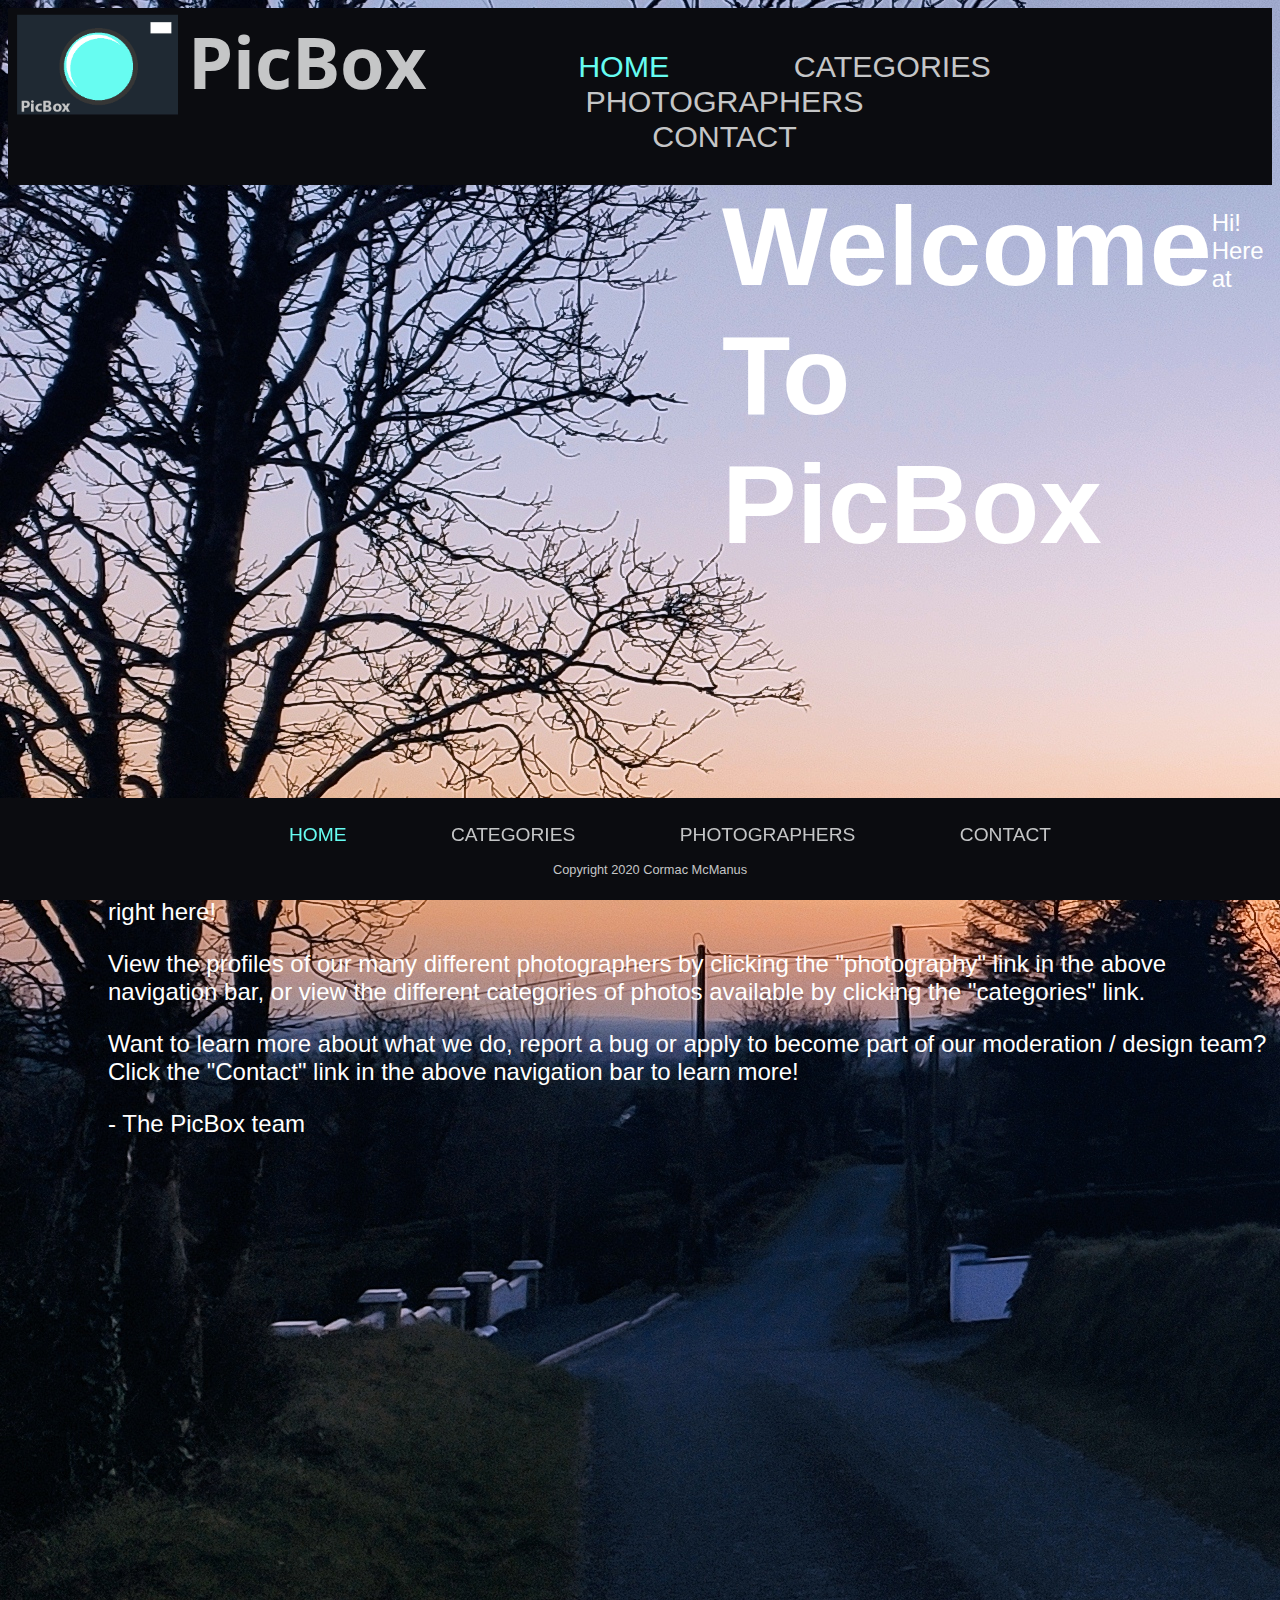
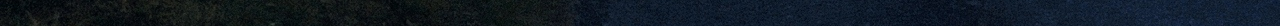
<file: index.html>
<!DOCTYPE HTML>
<html lang ="en">
    <head>
        <link href="https://fonts.googleapis.com/css?family=Roboto&display=swap" rel="stylesheet">
        <meta name="viewport" content="width=device-width, initial-scale=1.0">
        <meta charset="utf-8" />
        <meta name="description" content="Photography, pictures, camera, nature, landscape">
        <meta name="Author" content="Cormac McManus">
        <title> PicBox </title>
        <link rel="stylesheet" type="text/css" href="styles/style.css">
        <link rel="icon" type="image/png" href="images/favicon-32x32.png" />
    </head>
    <body>
        <header>
             <nav>
                <ul>
                    <li> <a id="logo" ></a><img style="float: left; position: relative; right: 55px; bottom: 20px; height: 112px; width: 170px;" src=images/logo.png alt="PicBox Logo"> </li>
                    <li> <a class="name"></a><h1 style="float: left; position: relative; right: 170px; bottom: 65px; font-size: 4.5em; font-family: open sans" >PicBox</h1></li>
                    <li> <a class="active" href="#">HOME</a></li>
                    <li> <a href="categories.html">CATEGORIES</a></li>
                    <li> <a href="photographers.html">PHOTOGRAPHERS</a></li>
                    <li> <a href="contact.html">CONTACT</a></li>
                </ul>
            </nav>
        </header>
        <main>
                <h2> Welcome<br/>To<br/>PicBox </h2>
            
                <p class="paragraphone"> Hi! <br> Here at PicBox, we are dedicated to providing an online stock photography service that is intuitive and easy to use. With the ability to filter by photographer or category we are confident you can find the image you're looking for right here!</p> 
                
                <p class="paragraphone" > View the profiles of our many different photographers by clicking the "photography" link in the above navigation bar, or view the different categories of photos available by clicking the "categories" link. </p>
            
                <p class="paragraphone" > Want to learn more about what we do, report a bug or apply to become part of our moderation / design team? Click the "Contact" link in the above navigation bar to learn more!</p>
            
               <p class="paragraphone" > - The PicBox team</p>
            
               <p class="maptext" ><i>See where we're based!</i></p>
               
               <iframe style="position: relative; float: left; right: 1100px; bottom: 500px;" width="560" height="315" src="https://www.youtube.com/embed/gmjpS-UDaro" frameborder="0" allow="accelerometer; autoplay; encrypted-media; gyroscope; picture-in-picture" allowfullscreen></iframe>
            
               <iframe style="position: relative; bottom: 400px; left: 70px;" src="https://www.google.com/maps/embed?pb=!1m18!1m12!1m3!1d18884.26272228525!2d-7.811739453432296!3d53.72658411439259!2m3!1f0!2f0!3f0!3m2!1i1024!2i768!4f13.1!3m3!1m2!1s0x485dd39bb9c2c387%3A0xa00c7a997317370!2sLongford!5e0!3m2!1sen!2sie!4v1587481411213!5m2!1sen!2sie" width="400" height="400" frameborder="0" allowfullscreen="" aria-hidden="false" tabindex="0"></iframe> 
               
              
            
               
            
        </main>
        
        <footer>
             <ul>
                 <li> <a class="active" href="Index.html">HOME</a></li>
                 <li> <a class="navbuttons" href="categories.html">CATEGORIES</a></li>
                 <li> <a class="navbuttons" href="photographers.html">PHOTOGRAPHERS</a></li>
                 <li> <a class="navbuttons" href="contact.html"  >CONTACT</a></li>
             </ul>
            
            <p id="footerText">Copyright 2020 Cormac McManus</p>
        </footer>
    </body>
</html>
</file>
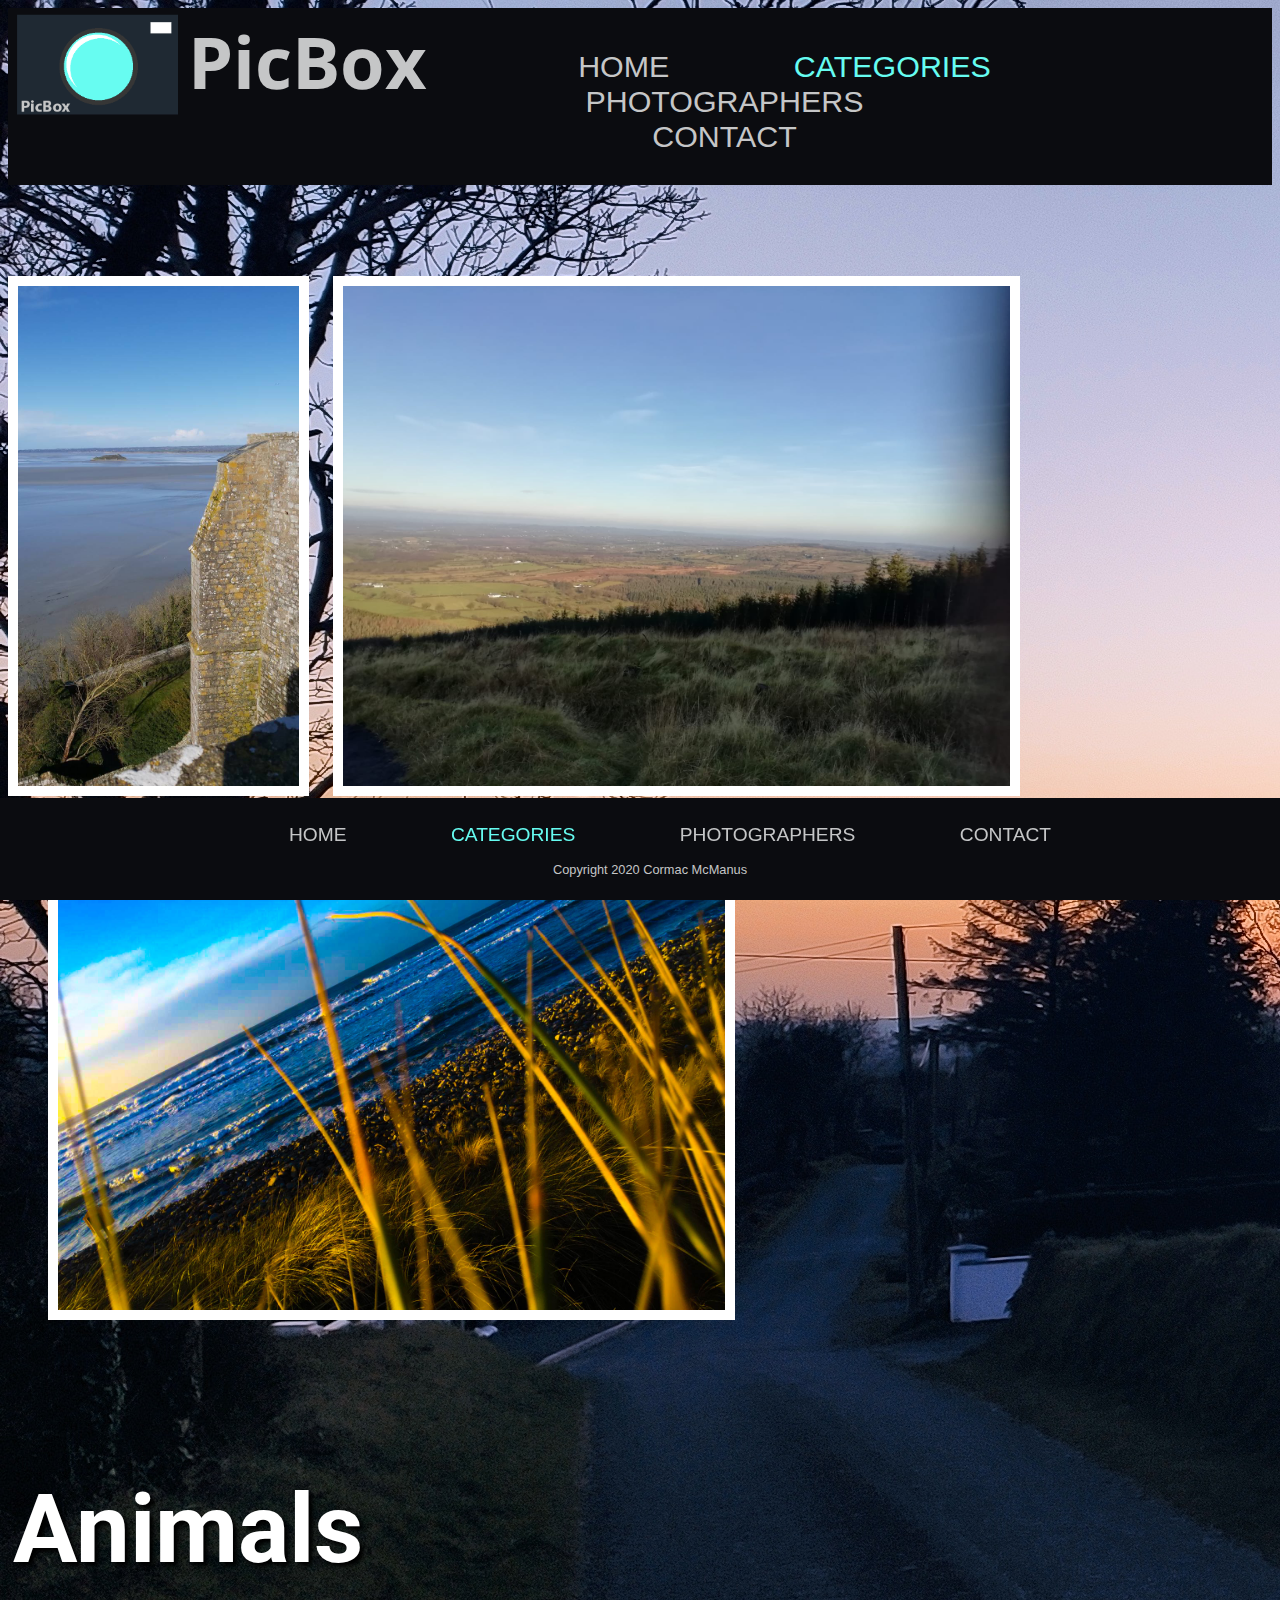
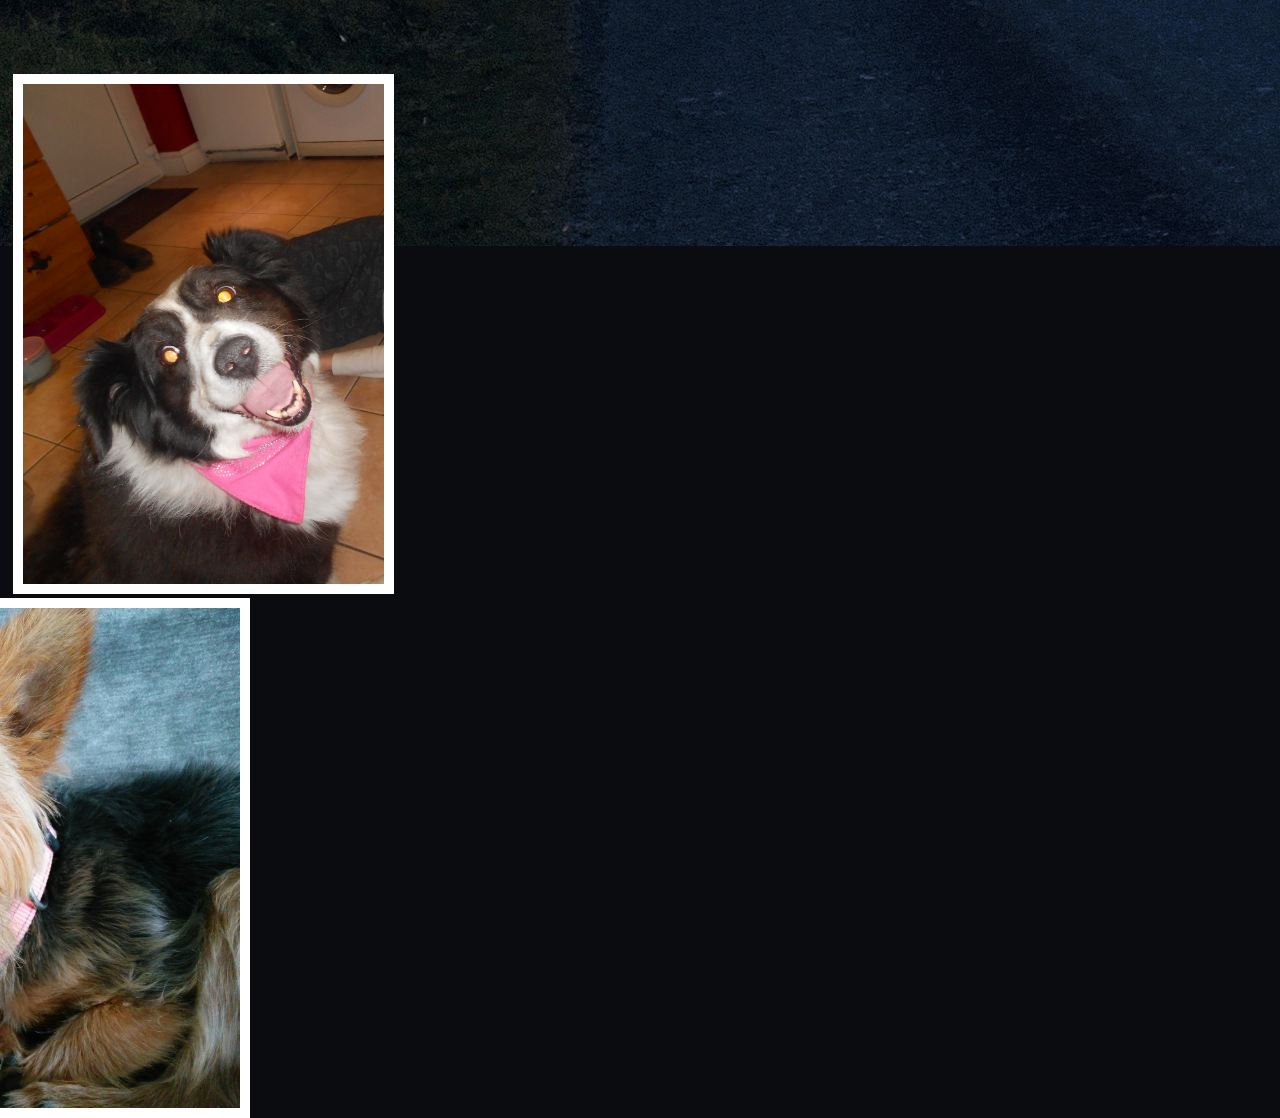
<file: categories.html>
<!DOCTYPE HTML>
<html lang ="en">
    <head>
        <link href="https://fonts.googleapis.com/css?family=Roboto&display=swap" rel="stylesheet">
        <meta charset="utf-8" />
        <meta name="description" content="Photography, pictures, camera, nature, landscape">
        <meta name="Author" content="Cormac McManus">
        <title> PicBox </title>
        <link rel="stylesheet" type="text/css" href="styles/style.css">
        <link rel="icon" type="image/png" href="images/favicon-32x32.png" />
    </head>
    <body>
        <header>
             <nav>
                <ul>
                    <li> <a id="logo" ></a><img style="float: left; position: relative; right: 55px; bottom: 20px; height: 112px; width: 170px;" src=images/logo.png alt="PicBox Logo"> </li>
                    <li> <a class="name"></a><h1 style="float: left; position: relative; right: 170px; bottom: 65px; font-size: 4.5em; font-family: open sans" >PicBox</h1></li>
                    <li> <a href="index.html">HOME</a></li>
                    <li> <a class="active" href="categories.html">CATEGORIES</a></li>
                    <li> <a href="photographers.html">PHOTOGRAPHERS</a></li>
                    <li> <a href="contact.html">CONTACT</a></li>
                </ul>
            </nav>
        </header>
        <main>
            <section>
                <h1 class = "catheadingsone"> Nature </h1>
                <img src="images/Homepage_Images/Caolan/PortraitBeachOne.jpg" style="position: relative; height: 500px; width: auto; bottom: 150px; border: 10px solid white;" alt="Beach Portrait">
                <img src="images/Homepage_Images/Angela/CairnHillLandscape.jpg" style="position: relative; height: 500px; width: auto; bottom: 150px; left: 20px; border: 10px solid white;" alt="Landscape image of Cairn hill, Longford">
                <img src="images/Homepage_Images/Angela/BeachGrassLandscape.jpg" style="position: relative; height: 500px; width: auto; bottom: 150px; left: 40px; border: 10px solid white;" alt="Landscape image of grassy beach">
            </section>
            
            <section>
                <h2 class = "catheadingstwo"> Animals </h2>
                 <img src="images/Homepage_Images/Angela/DSCN0760.jpg" style="position: relative; height: 500px; width: auto; top: 200px; right: 470px; border: 10px solid white;" alt="image of border collie">
                  <img src="images/Homepage_Images/Angela/YorkieLandscape.jpg" style="position: relative; height: 500px; width: auto; top: 200px; right: 445px; border: 10px solid white;" alt="image of yorkshire terrier">
                 <img src="images/Homepage_Images/Fionn/IMG_20200218_160345.jpg" style="position: relative; height: 500px; width: auto; border: 10px solid white; bottom: 325px; left: 1130px;" alt="Image 2 of terrier">
            </section>
            
        </main>
        <footer>
             <ul>
                 <li> <a class="navbuttons" href="Index.html">HOME</a></li>
                 <li> <a class="active" href="categories.html">CATEGORIES</a></li>
                 <li> <a class="navbuttons" href="photographers.html">PHOTOGRAPHERS</a></li>
                 <li> <a class="navbuttons" href="contact.html">CONTACT</a></li>
             </ul>
            
            <p id="footerText">Copyright 2020 Cormac McManus</p>
        </footer>
    </body>
</html>
</file>
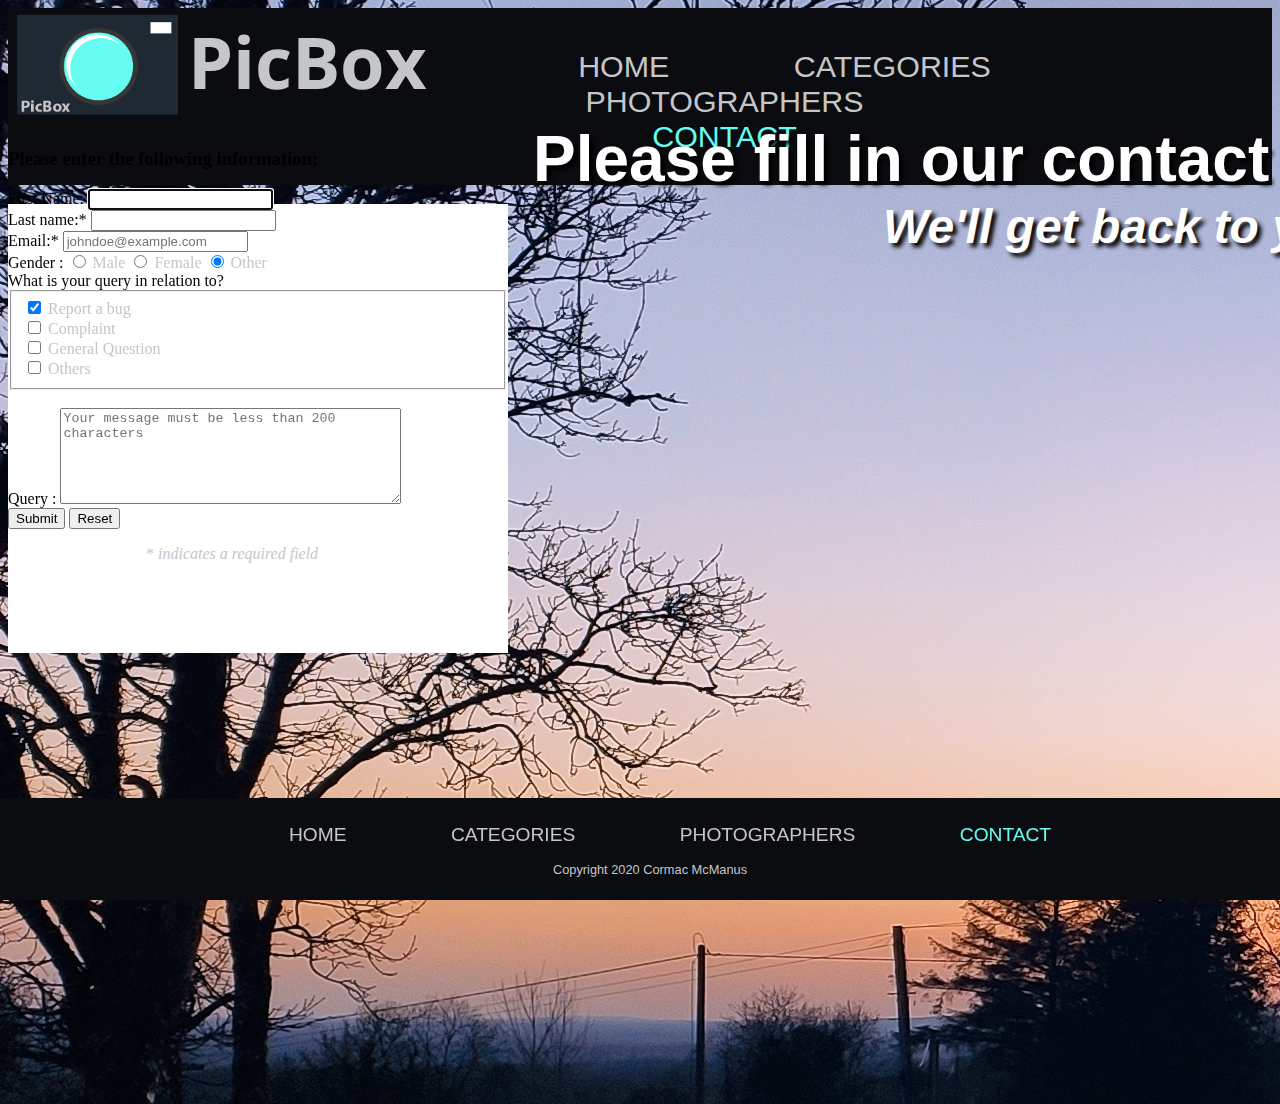
<file: contact.html>
<!DOCTYPE HTML>
<html lang ="en">
    <head>
        <link href="https://fonts.googleapis.com/css?family=Roboto&display=swap" rel="stylesheet">
        <meta charset="utf-8" />
        <meta name="description" content="Photography, pictures, camera, nature, landscape">
        <meta name="Author" content="Cormac McManus">
        <title> PicBox </title>
        <link rel="stylesheet" type="text/css" href="styles/style.css">
        <link rel="icon" type="image/png" href="images/favicon-32x32.png" />
    </head>
    <body>
        <header>
             <nav>
                <ul>
                    <li> <a id="logo" ></a><img style="float: left; position: relative; right: 55px; bottom: 20px; height: 112px; width: 170px;" src=images/logo.png alt="PicBox logo"> </li>
                    <li> <a class="name"></a><h1 style="float: left; position: relative; right: 170px; bottom: 65px; font-size: 4.5em; font-family: open sans" >PicBox</h1></li>
                    <li> <a href="index.html">HOME</a></li>
                    <li> <a href="categories.html">CATEGORIES</a></li>
                    <li> <a href="photographers.html">PHOTOGRAPHERS</a></li>
                    <li> <a class="active" href="contact.html">CONTACT</a></li>
                </ul>
            </nav>
        </header>
        <main>
            
               <section style="background-color: white; background-image: none; max-width:500px;">
                   <section style="position: relative; bottom: 90px;">
                   
                    
                    <h3 style="color: black;"> Please enter the following information:</h3>
                
                    <form action="http://year1.ccpdev.me/FormTest.php" method="post">
                    
                    <label style="color: black;" for="first_name">First Name:<span class="required"></span></label>
                    <input style="color: black;" type="text" name="first name" id="first_name" autofocus required><br>
                    <label style="color: black;" for="last_name">Last name:<span class="required">*</span></label>
                    <input style="color: black;" type="text" name="last_name" id="last_name" required><br>
                    <label style="color: black;" for="email">Email:<span class="required">*</span></label>
                    <input style="color: black;" type="email" name="email" id="email" required placeholder="johndoe@example.com"> 
                    <br>
                    <label style="color: black;" for="gender">Gender :</label>
                    <input style="color: black;" type="radio" id= "gender" name="gender" value="male"> Male 
                    <input style="color: black;" type="radio" id= "gender" name="gender" value="female"> Female 
                    <input style="color: black;" type="radio" id= "gender" name="gender" value="other" checked> Other <br> 
                    
                    
                    <label style="color: black;" for ="internet" > What is your query in relation to?</label>
                    <fieldset>
                        <input style="color: black;" type="checkbox" id="internet" name="internet" value="internet" checked> Report a bug <br>
                        <input style="color: black;" type="checkbox" class="marginl" id="hear" name="paper" value="paper"> Complaint <br>
                        <input style="color: black;" type="checkbox" class="marginl" id="hear" name="friend" value="friend"> General Question <br>
                        <input style="color: black;" type="checkbox" class="marginl" id="hear" name="Add" value="Add"> Others <br>                        
                    </fieldset>
                    <br>
                    <label style="color: black;" for="message">Query : </label>
                    
                    <textarea cols="40"rows="6" id="message" name="message" placeholder="Your message must be less than 200 characters" data-maxlength="200"></textarea> <br>
                    
                    <input type="submit" name="submit" id="button" value="Submit">
                    <input type="reset" name="reset" id="reset">
                    
                </form>
                <p style="margin-left: 138px"> <span class="required">*</span> <em> indicates a required field </em></p>
                       </section>
            </section>
            
            
            
            <section>
                <h2 class="contactText" style=" font-size: 4em; position: relative; bottom: 600px; left: 400px;"> Please fill in our contact form</h2>
                
                <h2 class="contactText" style="font-size: 3em; position: relative; bottom: 750px; left: 750px;"><i>We'll get back to you as soon as possible...</i></h2>
            </section>
            
            
        </main>
        
        <footer>
             <ul>
                 <li> <a class="navbuttons" href="Index.html">HOME</a></li>
                 <li> <a class="navbuttons" href="categories.html">CATEGORIES</a></li>
                 <li> <a class="navbuttons" href="photographers.html">PHOTOGRAPHERS</a></li>
                 <li> <a class="active" href="contact.html">CONTACT</a></li>
             </ul>
            
            <p id="footerText">Copyright 2020 Cormac McManus</p>
        </footer>
    </body>
</html>
</file>
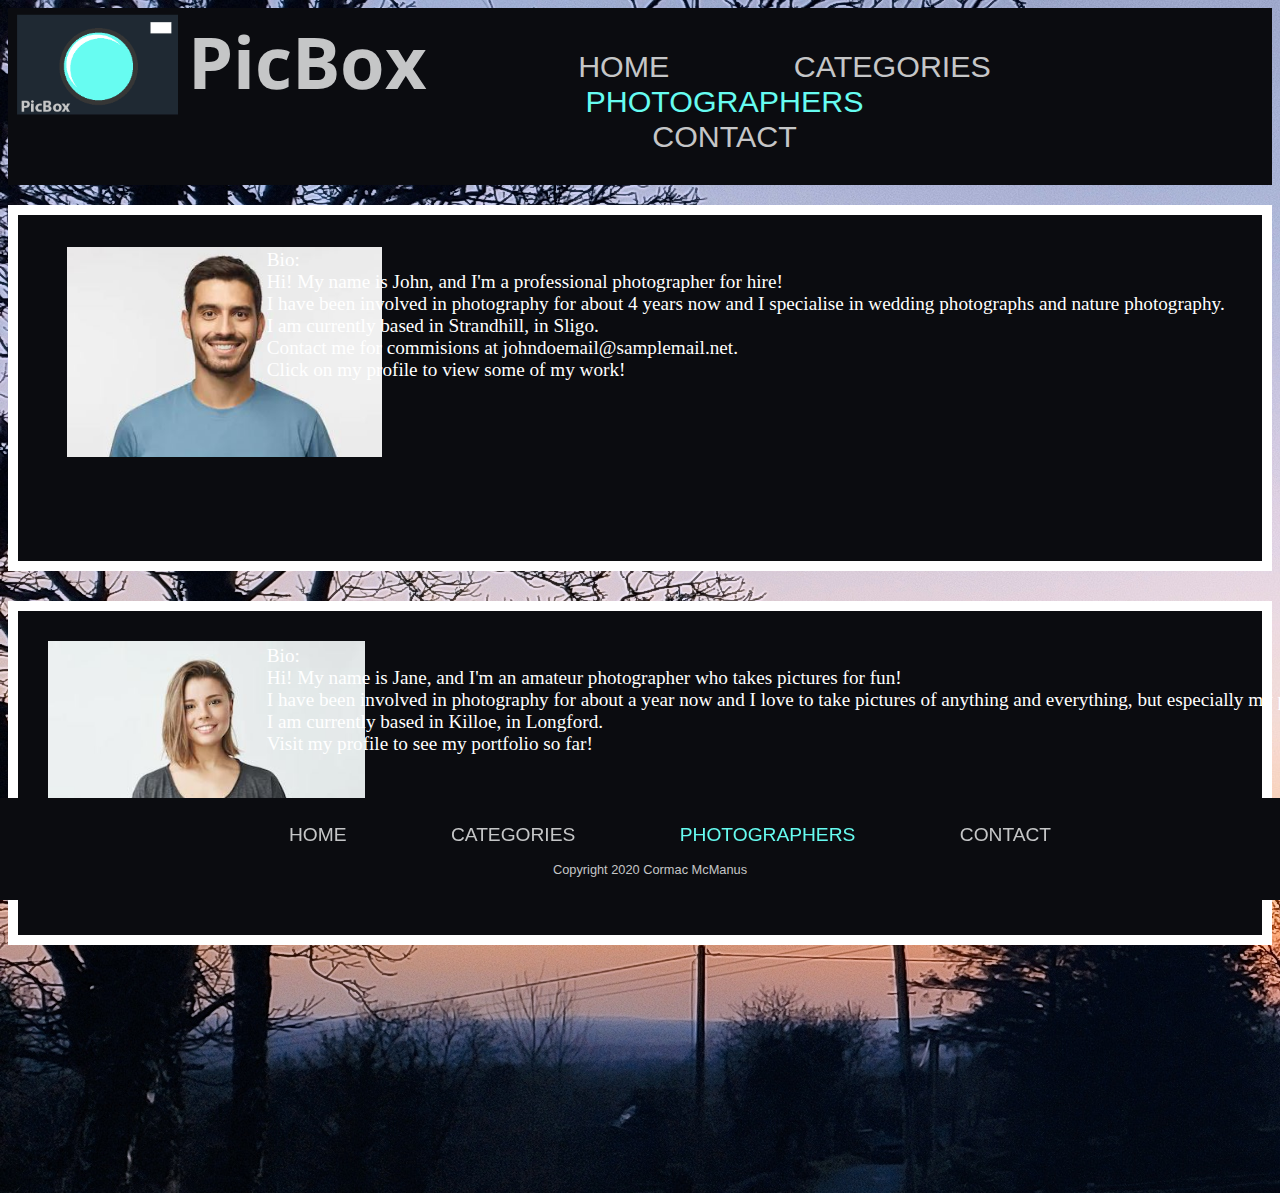
<file: photographers.html>
<!DOCTYPE HTML>
<html lang ="en">
    <head>
        <link href="https://fonts.googleapis.com/css?family=Roboto&display=swap" rel="stylesheet">
        <meta charset="utf-8" />
        <meta name="description" content="Photography, pictures, camera, nature, landscape">
        <meta name="Author" content="Cormac McManus">
        <title> PicBox </title>
        <link rel="stylesheet" type="text/css" href="styles/style.css">
        <link rel="icon" type="image/png" href="images/favicon-32x32.png" />
    </head>
    <body>
        <header>
             <nav>
                <ul>
                    <li> <a id="logo" ></a><img style="float: left; position: relative; right: 55px; bottom: 20px; height: 112px; width: 170px;" src=images/logo.png alt="PicBox logo"> </li>
                    <li> <a class="name"></a><h1 style="float: left; position: relative; right: 170px; bottom: 65px; font-size: 4.5em; font-family: open sans" >PicBox</h1></li>
                    <li> <a href="index.html">HOME</a></li>
                    <li> <a href="categories.html">CATEGORIES</a></li>
                    <li> <a class="active" href="photographers.html">PHOTOGRAPHERS</a></li>
                    <li> <a href="contact.html">CONTACT</a></li>
                </ul>
            </nav>
        </header>
        <main style="min-height: 1000px;">
            
            
            <a style="text-decoration: none">
             <section style="position:relative; top: 20px; border: solid white 10px; background-color: #0B0C10; ">
            <img src="images/Homepage_Images/misc/JohnDoe.JPG" alt="John Doe" width=auto; height="210" style="position: relative; right: 530px; top: 32px;">
        <article style="color: white; font-size: 1.2em; position: relative; left: 20%; bottom: 180px;"> 
            Bio: <br/> Hi! My name is John, and I'm a professional photographer for hire! <br/> I have been involved in photography for about 4 years now and I specialise in wedding photographs and nature photography. <br/> I am currently based in Strandhill, in Sligo. <br/> Contact me for commisions at johndoemail@samplemail.net.<br/>Click on my profile to view some of my work!
        </article>
        </section>
                </a>
            
        
              <a style="text-decoration: none">
             <section style="position:relative; top: 50px; border: solid white 10px; background-color: #0B0C10; ">
            <img src="images/Homepage_Images/misc/JaneDoe.JPG" alt="Jane Doe" width=auto; height="210" style="position: relative; left: 30px; top: 30px;">
        <article style="color: white; font-size: 1.2em; position: relative; left: 20%; bottom: 180px;"> 
            Bio: <br/> Hi! My name is Jane, and I'm an amateur photographer who takes pictures for fun! <br/> I have been involved in photography for about a year now and I love to take pictures of anything and everything, but especially my pets! <br/> I am currently based in Killoe, in Longford. <br/>
            Visit my profile to see my portfolio so far!
        </article>
        </section>
                </a>
        </main>
        
        <footer>
             <ul>
                 <li> <a class="navbuttons" href="Index.html">HOME</a></li>
                 <li> <a class="navbuttons" href="categories.html">CATEGORIES</a></li>
                 <li> <a class="active" href="photographers.html">PHOTOGRAPHERS</a></li>
                 <li> <a class="navbuttons" href="contact.html">CONTACT</a></li>
             </ul>
            
            <p id="footerText">Copyright 2020 Cormac McManus</p>
        </footer>
    </body>
</html>
</file>
<file: styles/style.css>
@import url('https://fonts.googleapis.com/css?family=Roboto:100,400&display=swap');
@import url('https://fonts.googleapis.com/css?family=Open+Sans&display=swap');
html{
    
}
body{
    background-color: #0B0C10;
    background-image: url("BackgroundImage.jpg");
    background-repeat: no-repeat;
}
main{
    color: #C5C6C7;
    width: 100%;
}
.catheadingsone{
    color: white;
    font-family: 'Roboto', sans-serif;
    text-shadow: 4px 4px 4px #000000;
    position: relative;
    font-size: 6em;
    font-weight:thin;
    right: 580px;
    bottom: 80px;
}
.catheadingstwo{
    color: white;
    font-family: 'Roboto', sans-serif;
    text-shadow: 4px 4px 4px #000000;
    position: relative;
    font-size: 6em;
    font-weight:thin;
    right: 120px;
    bottom: 80px;
}
.catheadingsthree{
    color: white;
    font-family: 'Roboto', sans-serif;
    text-shadow: 4px 4px 4px #000000;
    position: relative;
    font-size: 6em;
    font-weight:thin;
    top: 150px;
}
.name{
    position: relative;
    float: left; 
    left: 90px;
}
#logo{
    position: relative;
    left: 30px;
    top: 20px;
}
header{
    font-family: open sans, sans-serif;
    color: #C5C6C7;
}
nav{
    margin: 0px;
    background-color: #0B0C10;
    padding: 20px;
    text-decoration: bold;
}
nav ul{
    font-family: open sans light, sans-serif;
    text-align: center;
    font-size: 1.0em;
    position: relative;
    bottom: 15px;
}
nav ul li{
    list-style-type: none;
    display:inline;
}
nav ul li a{
    color: #C5C6C7;
    text-decoration: none;
    margin: 60px;
    font-size: 1.9em;
    color: #C5C6C7;
    position: relative;
    right: 200px;
    top: 20px;
}
nav ul li a:hover{
    color: dimgrey;
}
.maintext{
    position: relative;
    color: white;
    font-family: open sans light, sans-serif;
    font-size: 5em;
    padding-left: 120px;
}
.active{
    color: #66FCF1;
}
h2{
    position: relative;
    float: left;
    color: white;
    font-family: open sans light, sans-serif;
    font-size: 7em;
    padding-left: 125px;
    padding-bottom: 60px;
    bottom: 120px;
}
.maptext{
    position: relative;
    right: 1000px;
    top: 370px;
    color: white;
    font-family: open sans light, sans-serif;
    font-size: 1.5em;
}
.paragraphone{
    position: relative;
    color: white;
    font-family: open sans light, sans-serif;
    font-size: 1.5em;
    padding-left: 100px;

}
#PanoramicOne{
    position: relative;
    width: inherit;
    bottom: 115px;
    max-height: 20%;
}
.contactText{
    color: white;
    text-shadow: 4px 4px 4px #000000;
}
footer{
    clear: both;
    position: fixed;
    left: 0;
    bottom: 0;
    width: 100%;
    text-align: center;
    margin: 0px;
    background-color: #0B0C10;
    padding: 10px;
    text-decoration: none;
}
footer ul{
    font-family: open-sans, sans-serif;
    text-decoration: none;
}
footer ul li{
    position: relative;
    display: inline;
    text-decoration: none;
}
footer ul li a{
    text-decoration: none;
    color: #C5C6C7;
    font-size: 1.2em;
    border: 30px;
    padding: 50px;
}
footer ul li a:hover{
    color: dimgrey;
    border: 30px;
}
#footerText{
    font-family: open-sans, sans-serif;
    color: #C5C6C7;
    font-size: 0.8em;
}
</file>
